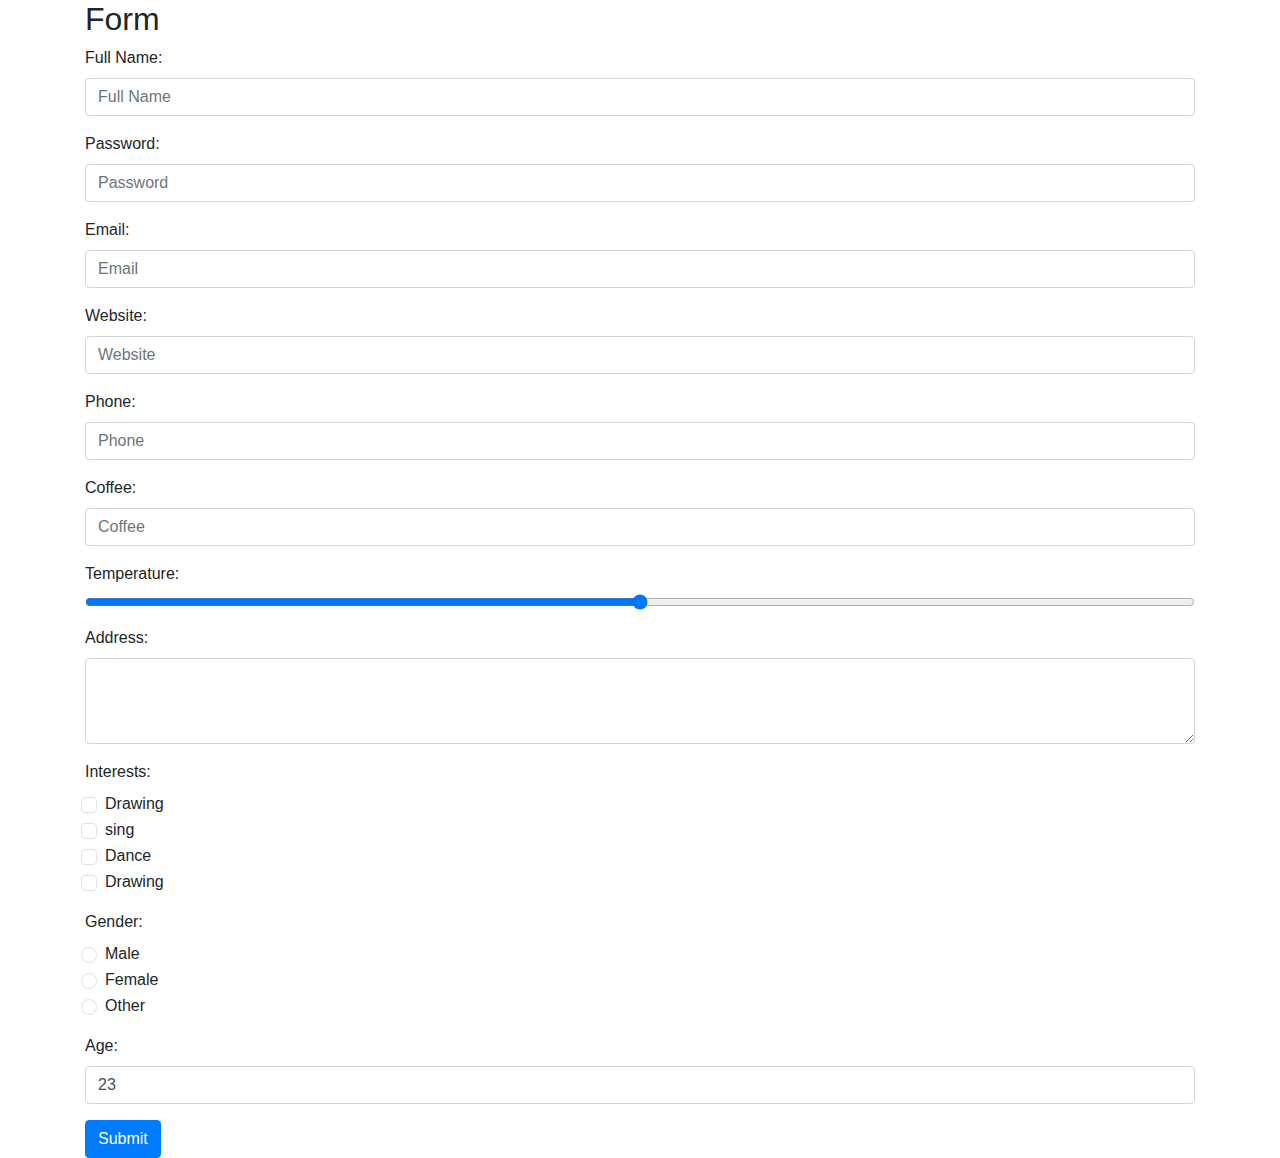
<file: index.html>
<!DOCTYPE html>
<html>
    <head>
        <meta charset="UTF-8">
        <meta name="viewport" content="width=device-width, initial-scale=1.0">
        <meta http-equiv="X-UA-Compatible" content="IE=edge">
        <link href="https://cdn.jsdelivr.net/npm/bootstrap@5.3.0-alpha3/dist/css/bootstrap.min.css" rel="stylesheet" integrity="sha384-KK94CHFLLe+nY2dmCWGMq91rCGa5gtU4mk92HdvYe+M/SXH301p5ILy+dN9+nJOZ" crossorigin="anonymous">
        <link rel="stylesheet" href="https://cdn.jsdelivr.net/npm/bootstrap@5.0.2/dist/css/bootstrap.min.css" >
        <link rel="stylesheet" href="https://maxcdn.bootstrapcdn.com/bootstrap/4.5.2/css/bootstrap.min.css" />
        <script src="https://cdn.jsdelivr.net/npm/bootstrap@5.3.0-alpha3/dist/js/bootstrap.bundle.min.js" integrity="sha384-ENjdO4Dr2bkBIFxQpeoTz1HIcje39Wm4jDKdf19U8gI4ddQ3GYNS7NTKfAdVQSZe" crossorigin="anonymous"></script>

        <title>Form</title>
    </head>

    <body>
        <div class="container">
            <h2>Form</h2>
            <form action="http://se.shenkar.ac.il/teach/web1/get_form3.php" method="get">
    
                <div class="form-group">
                    <label for="fullName">Full Name:</label>
                    <input type="text" name="fullName" placeholder="Full Name" pattern="[a-zA-Z]+(\s[a-zA-Z]+)+" class="form-control" id="fullName"/>
                </div>
    
                <div class="form-group">
                    <label for="pass">Password:</label>
                    <input type="password" name="pass" placeholder="Password" pattern="[a-zA-z0-9]{5,10}" class="form-control" id="pass"/>
                </div>
    
                <div class="form-group">
                    <label for="mail">Email:</label>
                    <input type="email" name="mail" placeholder="Email" class="form-control" id="mail"/>
                </div>
    
                <div class="form-group">
                    <label for="website">Website:</label>
                    <input type="url" name="website" placeholder="Website" class="form-control" id="website"/>
                </div>
    
                <div class="form-group">
                    <label for="phone">Phone:</label>
                    <input type="tel" name="phone" placeholder="Phone" pattern="[0-9]{9,10}" class="form-control" id="phone"/>
                </div>
    
                <div class="form-group">
                    <label for="coffee">Coffee:</label>
                    <input type="number" name="coffee" placeholder="Coffee" class="form-control" id="coffee"/>
                </div>
    
                <div class="form-group">
                    <label for="temper">Temperature:</label>
                    <input type="range" name="temper" placeholder="Temperature" class="form-control-range" id="temper"/>
                </div>
    
                <div class="form-group">
                    <label for="address">Address:</label>
                    <textarea name="address" class="form-control" id="address" rows="3"></textarea>
                </div>
    
                <div class="form-group">
                    <label>Interests:</label>
                    <div class="form-check">
                        <input type="checkbox" name="interests[]" class="form-check-input" value="Drawing" id="interests1"/>
                        <label class="form-check-label" for="interests1">
                            Drawing
                        </label>
                    </div>

                    <div class="form-check">
                        <input type="checkbox" name="interests[]" class="form-check-input" value="sing" id="interests2"/>
                        <label class="form-check-label" for="interests3">
                            sing
                        </label>
                    </div>

                    <div class="form-check">
                        <input type="checkbox" name="interests[]" class="form-check-input" value="Dance" id="interests3"/>
                        <label class="form-check-label" for="interests3">
                            Dance 
                        </label>
                    </div>
    
                    <div class="form-check">
                        <input type="checkbox" name="interests[]" class="form-check-input" value="Drawing" id="interests4"/>
                        <label class="form-check-label" for="interests3">
                            Drawing
                        </label>
                    </div>
                </div>
    
                <div class="form-group">
                    <label>Gender:</label>
                    <div class="form-check">
                        <input type="radio" name="gender" class="form-check-input" id="gender1" value="male" />
                        <label class="form-check-label" for="gender1">
                            Male
                        </label>
                    </div>
    
                    <div class="form-check">
                        <input type="radio" name="gender" class="form-check-input" id="gender2" value="female" />
                        <label class="form-check-label" for="gender2">
                            Female
                        </label>
                    </div>
    
                    <div class="form-check">
                        <input type="radio" name="gender" class="form-check-input" id="gender3" value="other" />
                        <label class="form-check-label" for="gender3">
                            Other
                        </label>
                    </div>
                </div>
                
                <div class="form-group">
                    <label for="age">Age:</label>
                    <select required name="age" class="form-control" id="age">
                        <option value="23">23</option>
                        <option value="24">24</option>
                        <option value="25">25</option>
                        <option value="26">26</option>
                        <option value="27">27</option>
                        <option value="28">28</option>
                        <option value="29">29</option>
                        <option value="30">30</option>            
                        <option value="31">31</option>
                        <option value="32">32</option>
                        <option value="33">33</option>
                        <option value="34">34</option>
                        <option value="35">35</option>
                        <option value="36">36</option>
                        <option value="37">37</option>
                        <option value="38">38</option>
                    </select>
                </div>
                <input type="submit"  value="Submit" class="btn btn-primary">
            </form>
        </div>
    </body>

</html>
</file>
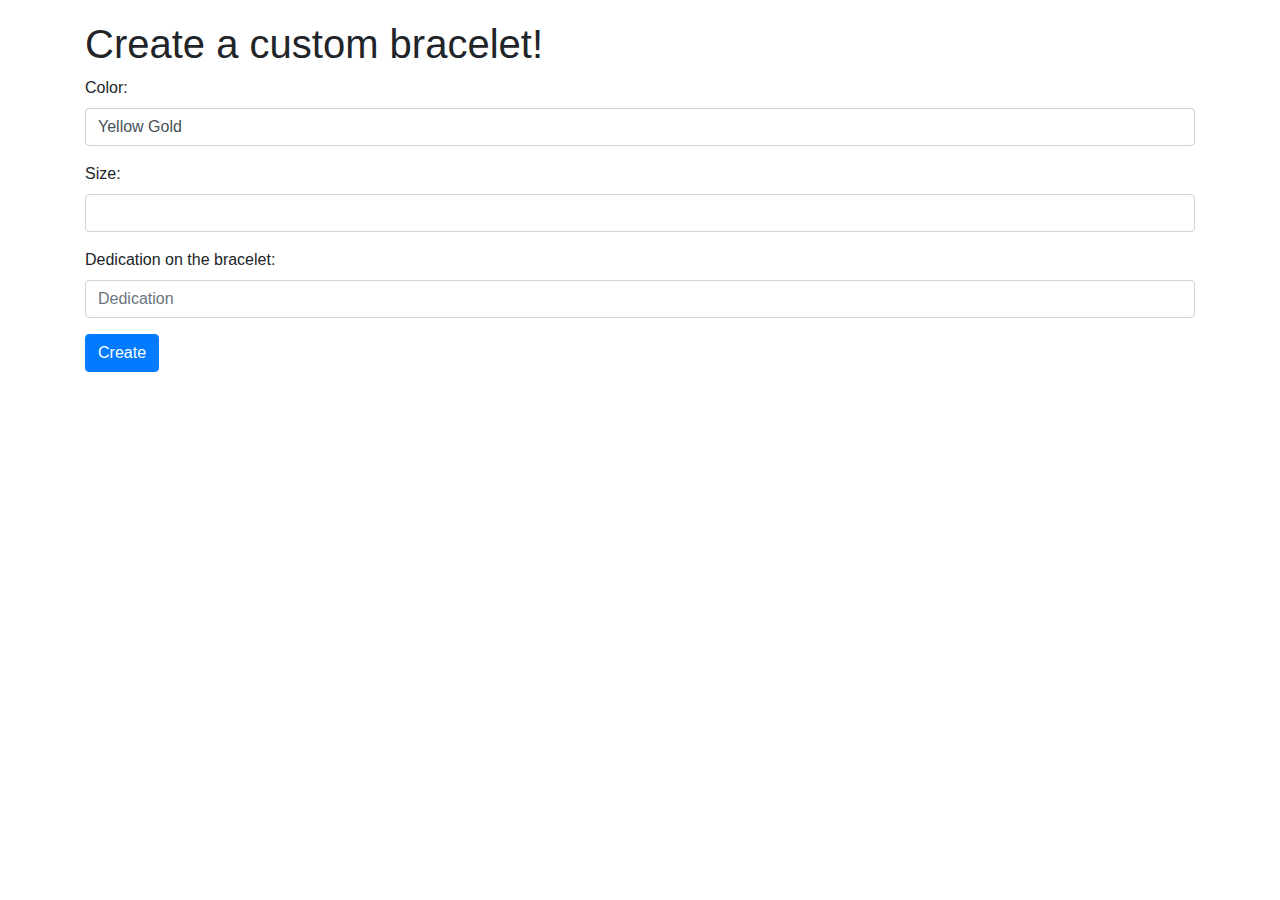
<file: edit.html>
<!DOCTYPE html>
<html>
    <head>
        <meta charset="UTF-8">
        <meta name="viewport" content="width=device-width, initial-scale=1.0">
        <meta http-equiv="X-UA-Compatible" content="IE=edge">
        <link href="https://cdn.jsdelivr.net/npm/bootstrap@5.3.0-alpha3/dist/css/bootstrap.min.css" rel="stylesheet" integrity="sha384-KK94CHFLLe+nY2dmCWGMq91rCGa5gtU4mk92HdvYe+M/SXH301p5ILy+dN9+nJOZ" crossorigin="anonymous">
        <link rel="stylesheet" href="https://cdn.jsdelivr.net/npm/bootstrap@5.0.2/dist/css/bootstrap.min.css" >
        <link rel="stylesheet" href="https://maxcdn.bootstrapcdn.com/bootstrap/4.5.2/css/bootstrap.min.css" />
        <script src="https://cdn.jsdelivr.net/npm/bootstrap@5.3.0-alpha3/dist/js/bootstrap.bundle.min.js" integrity="sha384-ENjdO4Dr2bkBIFxQpeoTz1HIcje39Wm4jDKdf19U8gI4ddQ3GYNS7NTKfAdVQSZe" crossorigin="anonymous"></script>
        <link rel="stylesheet" href="css/style.css">

        <title>Form 2</title>
    </head>

    <body>
        <div class="container">
            <form method="get" action="get_from.php">
                <h1>Create a custom bracelet!</h1>

                <div class="form-group">
                    <label for="color">Color:</label>
                    <select name="color" class="form-control" id="color">
                        <option value="Yellow Gold">Yellow Gold</option>
                        <option value="White gold">White gold</option>
                        <option value="silver">Silver</option>
                    </select>
                </div>
                
                <div class="form-group">
                    <label for="size">Size:</label>
                    <input type="number" name="size" min="12" max="16" class="form-control" id="size" required>
                </div>
                
                <div class="form-group">
                    <label for="dedication">Dedication on the bracelet:</label>
                    <input type="text" name="dedication" placeholder="Dedication" class="form-control" id="dedication">
                </div>
                
                <input type="submit" class="btn btn-primary" value="Create">
            </form>
        </div>
    </body>
</html>
</file>
<file: css/style.css>
* {
    margin:0; 
    padding:0;
}

header, main, footer, nav, aside, section {
    display: block;
}

a {
    text-decoration: none;
}

h1 {
    margin-top: 20px;
}
</file>
